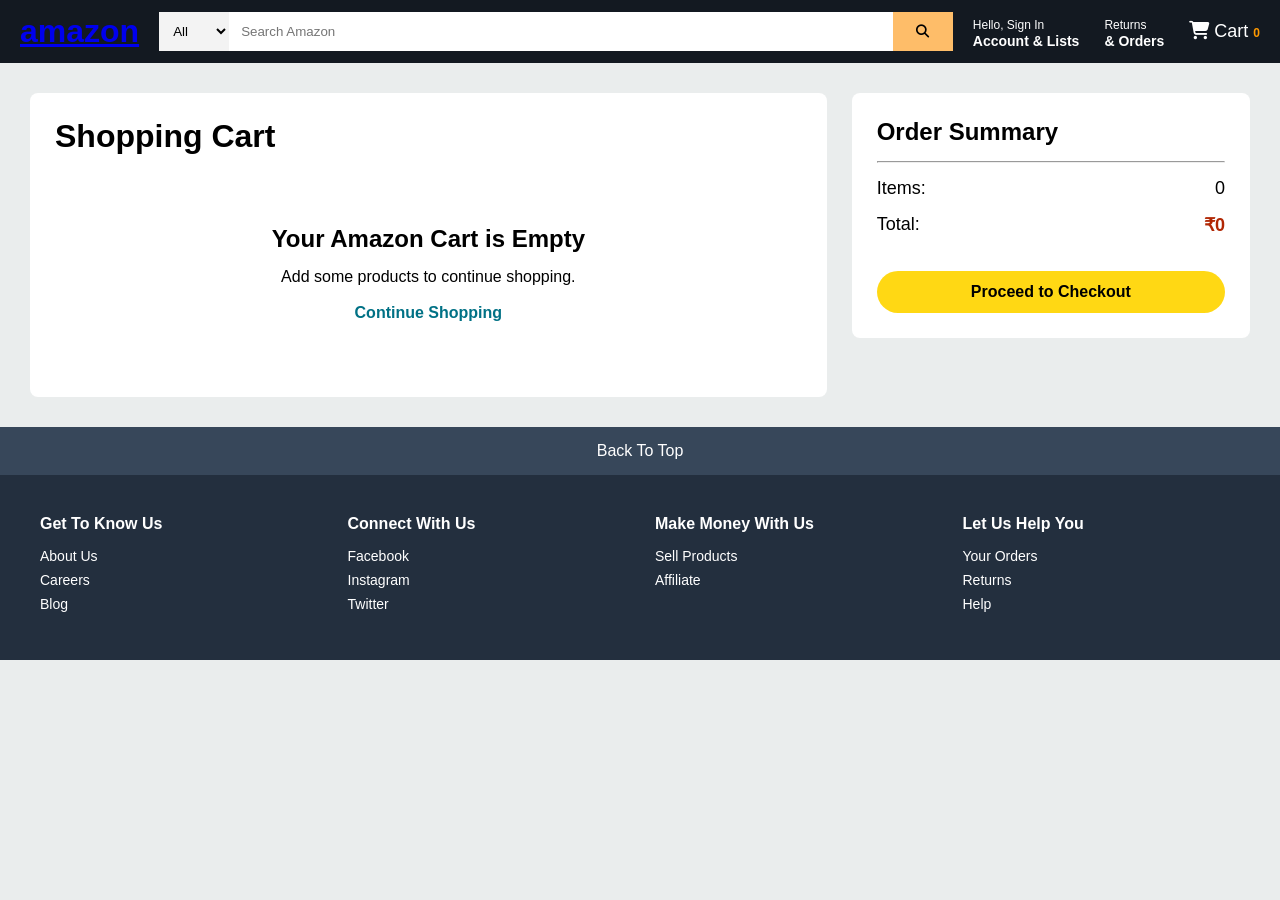
<file: cart.html>
<!DOCTYPE html>
<html lang="en">
<head>
    <meta charset="UTF-8">
    <meta name="viewport" content="width=device-width, initial-scale=1.0">
    <title>Shopping Cart</title>

    <link rel="stylesheet" href="css/style.css">
    <link rel="stylesheet" href="css/cart.css">

    <link
        rel="stylesheet"
        href="https://cdnjs.cloudflare.com/ajax/libs/font-awesome/6.5.1/css/all.min.css"
    />
</head>
<body>


    <nav class="navbar">

        <div class="logo">
            <a href="index.html">
                <h2>amazon</h2>
            </a>
        </div>

        <div class="search-box">

            <select>
                <option>All</option>
            </select>

            <input
                type="text"
                placeholder="Search Amazon"
            >

            <button>
                <i class="fa-solid fa-magnifying-glass"></i>
            </button>

        </div>

        <div class="nav-links">

            <div>
                <span>Hello, Sign In</span>
                <p>Account & Lists</p>
            </div>

            <div>
                <span>Returns</span>
                <p>& Orders</p>
            </div>

            <div class="cart-link">
                <a href="cart.html">
                    <i class="fa-solid fa-cart-shopping"></i>
                    Cart
                    <span id="cartCount">0</span>
                </a>
            </div>

        </div>

    </nav>

    

    <div class="cart-container">

        <div class="cart-items">

            <h1>Shopping Cart</h1>

            <div id="cartItems">

            </div>

        </div>

        <div class="cart-summary">

            <h2>Order Summary</h2>

            <hr>

            <div class="summary-row">
                <span>Items:</span>
                <span id="totalItems">0</span>
            </div>

            <div class="summary-row">
                <span>Total:</span>
                <span id="totalPrice">₹0</span>
            </div>

            <button id="checkoutBtn">
                Proceed to Checkout
            </button>

        </div>

    </div>

    

    <footer>

        <div class="footer-top">
            Back To Top
        </div>

        <div class="footer-content">

            <div>
                <h4>Get To Know Us</h4>
                <p>About Us</p>
                <p>Careers</p>
                <p>Blog</p>
            </div>

            <div>
                <h4>Connect With Us</h4>
                <p>Facebook</p>
                <p>Instagram</p>
                <p>Twitter</p>
            </div>

            <div>
                <h4>Make Money With Us</h4>
                <p>Sell Products</p>
                <p>Affiliate</p>
            </div>

            <div>
                <h4>Let Us Help You</h4>
                <p>Your Orders</p>
                <p>Returns</p>
                <p>Help</p>
            </div>

        </div>

    </footer>

    <script src="js/cart.js"></script>

</body>
</html>
</file>
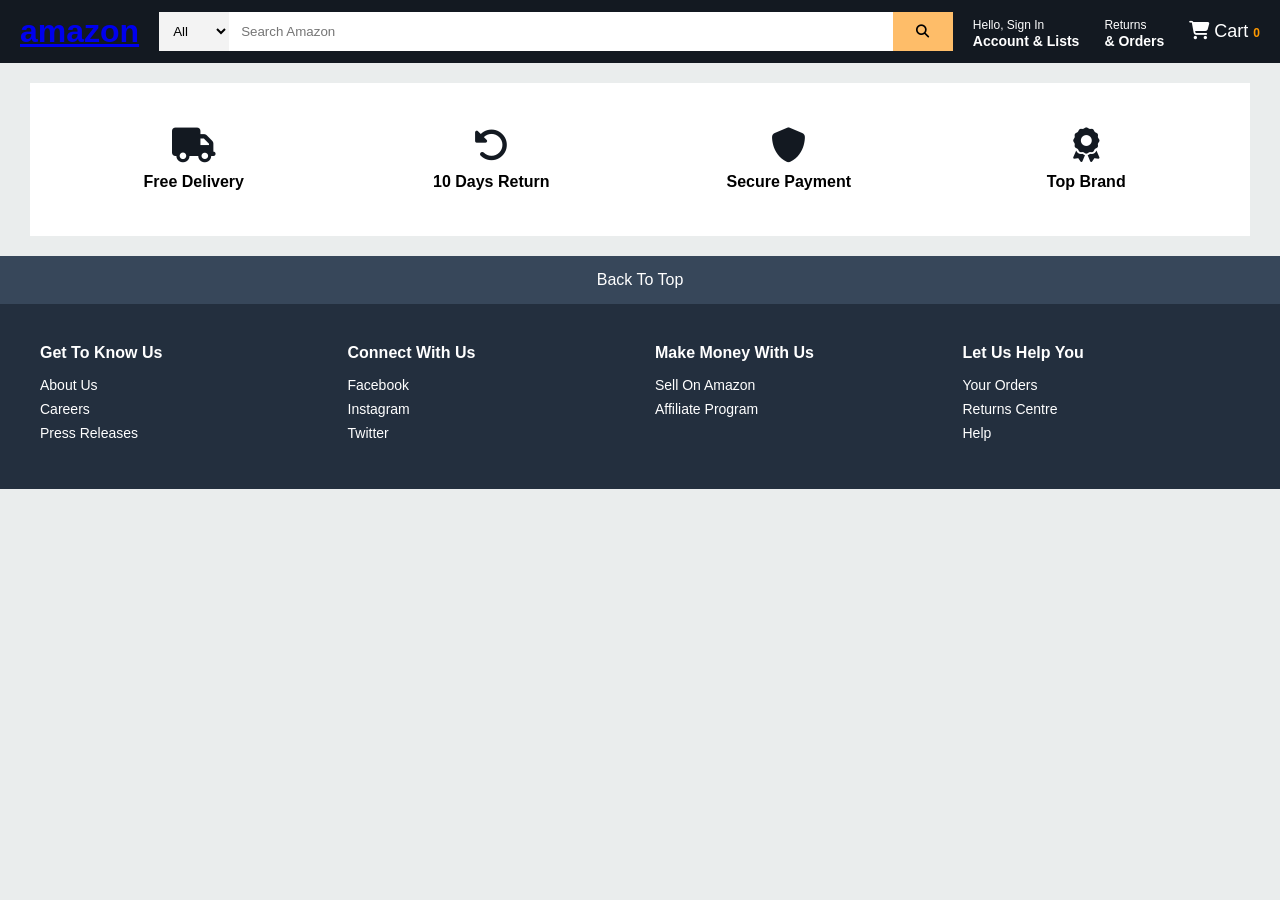
<file: product.html>
<!DOCTYPE html>
<html lang="en">
<head>
    <meta charset="UTF-8">
    <meta name="viewport" content="width=device-width, initial-scale=1.0">
    <title>Product Details</title>

    <link rel="stylesheet" href="css/style.css">
    <link rel="stylesheet" href="css/product.css">

    <link
        rel="stylesheet"
        href="https://cdnjs.cloudflare.com/ajax/libs/font-awesome/6.5.1/css/all.min.css"
    />
</head>
<body>

    

    <nav class="navbar">

        <div class="logo">
            <a href="index.html">
                <h2>amazon</h2>
            </a>
        </div>

        <div class="search-box">

            <select>
                <option>All</option>
            </select>

            <input
                type="text"
                placeholder="Search Amazon"
            >

            <button>
                <i class="fa-solid fa-magnifying-glass"></i>
            </button>

        </div>

        <div class="nav-links">

            <div>
                <span>Hello, Sign In</span>
                <p>Account & Lists</p>
            </div>

            <div>
                <span>Returns</span>
                <p>& Orders</p>
            </div>

            <div class="cart-link">
                <a href="cart.html">
                    <i class="fa-solid fa-cart-shopping"></i>
                    Cart
                    <span id="cartCount">0</span>
                </a>
            </div>

        </div>

    </nav>

    

    <div id="productDetails">

    </div>

    

    <section class="features">

        <div>
            <i class="fa-solid fa-truck"></i>
            <p>Free Delivery</p>
        </div>

        <div>
            <i class="fa-solid fa-rotate-left"></i>
            <p>10 Days Return</p>
        </div>

        <div>
            <i class="fa-solid fa-shield"></i>
            <p>Secure Payment</p>
        </div>

        <div>
            <i class="fa-solid fa-award"></i>
            <p>Top Brand</p>
        </div>

    </section>


    <footer>

        <div class="footer-top">
            Back To Top
        </div>

        <div class="footer-content">

            <div>
                <h4>Get To Know Us</h4>
                <p>About Us</p>
                <p>Careers</p>
                <p>Press Releases</p>
            </div>

            <div>
                <h4>Connect With Us</h4>
                <p>Facebook</p>
                <p>Instagram</p>
                <p>Twitter</p>
            </div>

            <div>
                <h4>Make Money With Us</h4>
                <p>Sell On Amazon</p>
                <p>Affiliate Program</p>
            </div>

            <div>
                <h4>Let Us Help You</h4>
                <p>Your Orders</p>
                <p>Returns Centre</p>
                <p>Help</p>
            </div>

        </div>

    </footer>

    <script src="js/products.js"></script>
    <script src="js/product.js"></script>

</body>
</html>
</file>
<file: css/style.css>
*{
    margin:0;
    padding:0;
    box-sizing:border-box;
    font-family:Arial, Helvetica, sans-serif;
}

body{
    background:#eaeded;
}



.navbar{
    background:#131921;
    color:white;
    display:flex;
    justify-content:space-between;
    align-items:center;
    padding:12px 20px;
    gap:20px;
}

.logo h2{
    font-size:32px;
    cursor:pointer;
}

.location{
    display:flex;
    flex-direction:column;
    font-size:12px;
}

.location strong{
    font-size:14px;
}

.search-box{
    flex:1;
    display:flex;
    max-width:800px;
}

.search-box select{
    width:70px;
    border:none;
    background:#f3f3f3;
    padding:10px;
}

.search-box input{
    flex:1;
    padding:12px;
    border:none;
    outline:none;
}

.search-box button{
    width:60px;
    border:none;
    background:#febd69;
    cursor:pointer;
}

.search-box button:hover{
    background:#f3a847;
}

.nav-links{
    display:flex;
    gap:25px;
    align-items:center;
}

.nav-links div{
    cursor:pointer;
}

.nav-links span{
    font-size:12px;
}

.nav-links p{
    font-size:14px;
    font-weight:bold;
}

.cart-link a{
    text-decoration:none;
    color:white;
    font-size:18px;
}

#cartCount{
    color:#ff9900;
    font-weight:bold;
}



.sub-navbar{
    background:#232f3e;
    padding:10px 20px;
    display:flex;
    gap:20px;
}

.sub-navbar a{
    color:white;
    text-decoration:none;
    font-size:14px;
}

.sub-navbar a:hover{
    text-decoration:underline;
}



.hero{
    height:400px;
    background:url("https://images.unsplash.com/photo-1607082349566-187342175e2f")
    center center/cover no-repeat;

    display:flex;
    align-items:center;
    justify-content:center;
    text-align:center;
    color:white;
}

.hero-content{
    background:rgba(0,0,0,0.5);
    padding:30px;
    border-radius:10px;
}

.hero-content h1{
    font-size:48px;
    margin-bottom:15px;
}

.hero-content p{
    font-size:18px;
    margin-bottom:20px;
}

.hero-content button{
    padding:12px 25px;
    border:none;
    background:#ffd814;
    border-radius:20px;
    cursor:pointer;
    font-weight:bold;
}



.categories{
    display:grid;
    grid-template-columns:repeat(auto-fit,minmax(250px,1fr));
    gap:20px;
    padding:30px;
}

.category-card{
    background:white;
    padding:15px;
    border-radius:8px;
    box-shadow:0 2px 6px rgba(0,0,0,0.1);
}

.category-card h3{
    margin-bottom:15px;
}

.category-card img{
    width:100%;
    height:250px;
    object-fit:cover;
    border-radius:5px;
}



.deals{
    background:white;
    margin:20px;
    padding:20px;
    border-radius:8px;
}

.deals h2{
    margin-bottom:20px;
}

.deal-row{
    display:grid;
    grid-template-columns:repeat(auto-fit,minmax(200px,1fr));
    gap:20px;
}

.deal-box{
    background:#cc0c39;
    color:white;
    padding:20px;
    border-radius:8px;
    text-align:center;
}

.deal-box span{
    font-size:20px;
    font-weight:bold;
}



.products-section{
    padding:20px;
}

.products-section h2{
    margin-bottom:20px;
}

.products-grid{
    display:grid;
    grid-template-columns:
    repeat(auto-fill,minmax(260px,1fr));
    gap:20px;
}

.product-card{
    background:white;
    padding:15px;
    border-radius:8px;
    transition:0.3s;
}

.product-card:hover{
    transform:translateY(-5px);
    box-shadow:0 4px 10px rgba(0,0,0,0.2);
}

.product-card img{
    width:100%;
    height:250px;
    object-fit:cover;
}

.product-card h3{
    margin:10px 0;
}

.product-card .rating{
    color:#ff9900;
    margin:10px 0;
}

.product-card .price{
    font-size:22px;
    font-weight:bold;
}

.product-card .old-price{
    text-decoration:line-through;
    color:gray;
    margin-left:10px;
}

.product-card button{
    width:100%;
    padding:10px;
    margin-top:15px;
    border:none;
    border-radius:20px;
    background:#ffd814;
    cursor:pointer;
}

.product-card a{
    text-decoration:none;
    color:black;
}



.footer-top{
    background:#37475a;
    color:white;
    text-align:center;
    padding:15px;
    cursor:pointer;
}

.footer-content{
    background:#232f3e;
    color:white;
    display:grid;
    grid-template-columns:repeat(auto-fit,minmax(200px,1fr));
    gap:30px;
    padding:40px;
}

.footer-content h4{
    margin-bottom:15px;
}

.footer-content p{
    margin-bottom:8px;
    font-size:14px;
    cursor:pointer;
}


@media(max-width:768px){

    .navbar{
        flex-direction:column;
        align-items:stretch;
    }

    .search-box{
        width:100%;
    }

    .nav-links{
        justify-content:center;
        flex-wrap:wrap;
    }

    .hero-content h1{
        font-size:32px;
    }

    .sub-navbar{
        overflow-x:auto;
        white-space:nowrap;
    }
}
</file>
<file: css/cart.css>
.cart-container{
    display:grid;
    grid-template-columns:2fr 1fr;
    gap:25px;
    padding:30px;
}

.cart-items{
    background:white;
    padding:25px;
    border-radius:8px;
}

.cart-items h1{
    margin-bottom:20px;
}

.cart-item{
    display:flex;
    gap:20px;
    padding:20px 0;
    border-bottom:1px solid #ddd;
}

.cart-item img{
    width:180px;
    height:180px;
    object-fit:cover;
}

.cart-info{
    flex:1;
}

.cart-info h3{
    margin-bottom:10px;
}

.cart-info .price{
    color:#B12704;
    font-size:24px;
    font-weight:bold;
    margin:10px 0;
}

.cart-info .rating{
    color:#ff9900;
}

.remove-btn{
    background:#ffd814;
    border:none;
    padding:10px 20px;
    border-radius:20px;
    cursor:pointer;
    margin-top:10px;
}

.remove-btn:hover{
    background:#f7ca00;
}



.cart-summary{
    background:white;
    padding:25px;
    border-radius:8px;
    height:fit-content;
}

.cart-summary h2{
    margin-bottom:15px;
}

.summary-row{
    display:flex;
    justify-content:space-between;
    margin:15px 0;
    font-size:18px;
}

#totalPrice{
    color:#B12704;
    font-weight:bold;
}

#checkoutBtn{
    width:100%;
    margin-top:20px;
    padding:12px;
    border:none;
    border-radius:25px;
    background:#ffd814;
    cursor:pointer;
    font-size:16px;
    font-weight:bold;
}

#checkoutBtn:hover{
    background:#f7ca00;
}


.empty-cart{
    text-align:center;
    padding:50px;
}

.empty-cart h2{
    margin-bottom:15px;
}

.empty-cart a{
    text-decoration:none;
    color:#007185;
    font-weight:bold;
}



@media(max-width:900px){

    .cart-container{
        grid-template-columns:1fr;
    }

}

@media(max-width:768px){

    .cart-item{
        flex-direction:column;
    }

    .cart-item img{
        width:100%;
        height:auto;
    }

    .cart-container{
        padding:10px;
    }

}
</file>
<file: css/product.css>
.product-container{
    background:white;
    margin:30px;
    padding:30px;
    display:grid;
    grid-template-columns:1fr 1.2fr 350px;
    gap:30px;
}

.product-image{
    background:white;
    text-align:center;
}

.product-image img{
    width:100%;
    max-height:500px;
    object-fit:contain;
}

.product-info h1{
    font-size:28px;
    margin-bottom:15px;
}

.product-info .rating{
    color:#ff9900;
    font-size:18px;
    margin-bottom:15px;
}

.product-info .reviews{
    color:#007185;
    margin-bottom:20px;
}

.product-info hr{
    margin:15px 0;
}

.product-price{
    font-size:34px;
    color:#B12704;
    margin-bottom:15px;
}

.old-price{
    color:gray;
    text-decoration:line-through;
    font-size:18px;
}

.discount{
    color:green;
    font-weight:bold;
    margin-left:10px;
}

.product-description{
    margin-top:20px;
    line-height:1.8;
}

.product-description h3{
    margin-bottom:10px;
}

.product-description ul{
    margin-left:20px;
}

.product-description li{
    margin-bottom:10px;
}



.buy-box{
    border:1px solid #ddd;
    border-radius:8px;
    padding:20px;
    height:fit-content;
}

.buy-box .price{
    font-size:30px;
    color:#B12704;
}

.buy-box .delivery{
    margin-top:15px;
    color:#007185;
}

.buy-box .stock{
    margin-top:15px;
    color:green;
    font-weight:bold;
}

.buy-box button{
    width:100%;
    padding:12px;
    border:none;
    border-radius:25px;
    cursor:pointer;
    margin-top:15px;
    font-size:15px;
}

.add-cart{
    background:#ffd814;
}

.add-cart:hover{
    background:#f7ca00;
}

.buy-now{
    background:#ffa41c;
}

.buy-now:hover{
    background:#fa8900;
}



.features{
    background:white;
    margin:20px 30px;
    padding:25px;

    display:grid;
    grid-template-columns:
    repeat(auto-fit,minmax(200px,1fr));

    gap:20px;
    text-align:center;
}

.features div{
    padding:20px;
}

.features i{
    font-size:35px;
    color:#131921;
    margin-bottom:10px;
}

.features p{
    font-weight:bold;
}



.related-products{
    padding:30px;
}

.related-products h2{
    margin-bottom:20px;
}

.related-grid{
    display:grid;
    grid-template-columns:
    repeat(auto-fit,minmax(220px,1fr));

    gap:20px;
}

.related-card{
    background:white;
    padding:15px;
    border-radius:8px;
}

.related-card img{
    width:100%;
    height:220px;
    object-fit:cover;
}

.related-card h4{
    margin-top:10px;
}

.related-card p{
    color:#B12704;
    margin-top:10px;
}



@media(max-width:1000px){

    .product-container{
        grid-template-columns:1fr;
    }

    .buy-box{
        width:100%;
    }

}

@media(max-width:768px){

    .product-container{
        margin:10px;
        padding:15px;
    }

    .product-info h1{
        font-size:22px;
    }

    .product-price{
        font-size:28px;
    }

}
</file>
